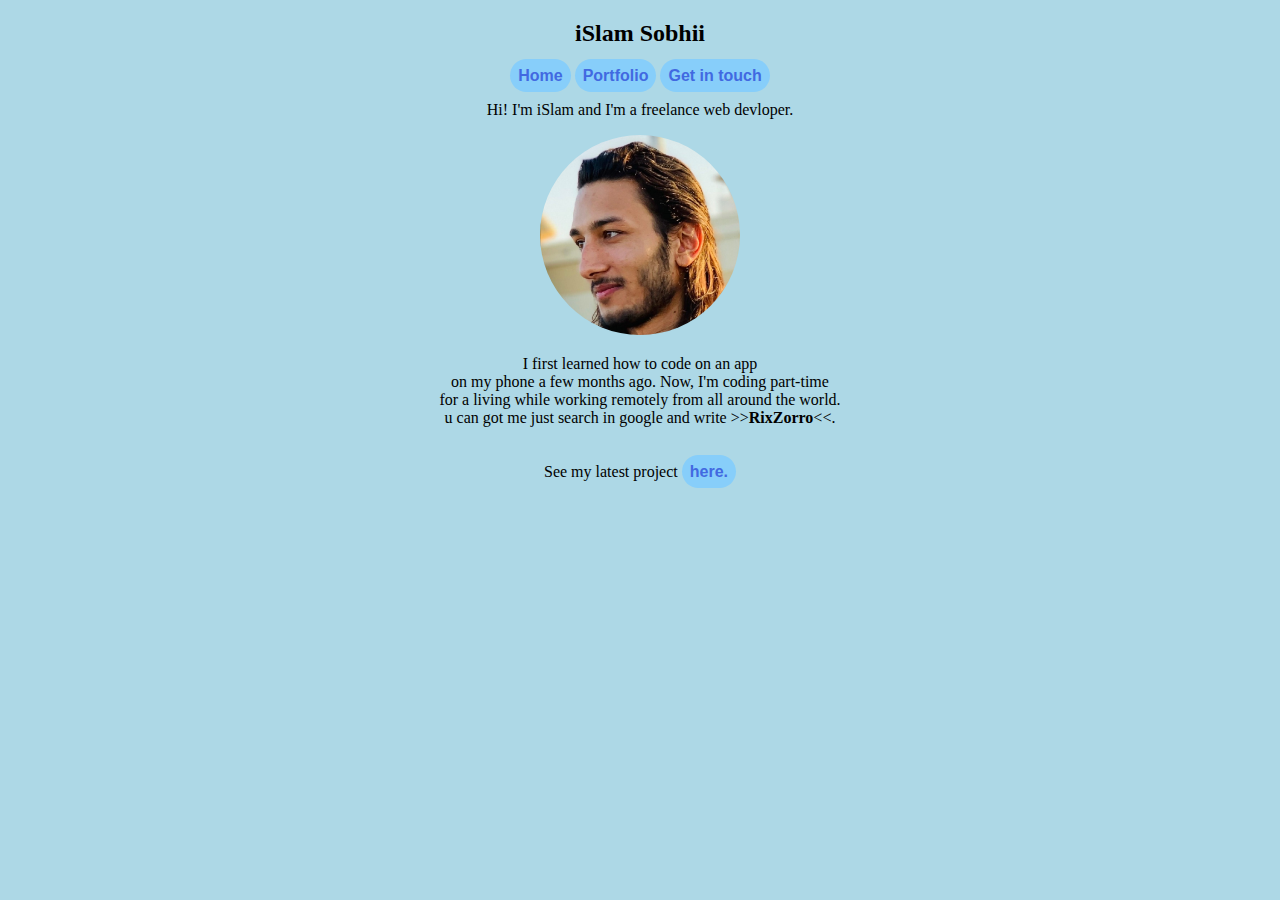
<file: index.html>
<!DOCTYPE html>

<html>

  <head>

    <link rel="stylesheet" href="index.css">

  </head>
  
  <body>

    <h2>iSlam Sobhii</h2>
    <a href="index.html">Home</a>
    <a href="portfolio.html">Portfolio</a>
    <a href="contact.html">Get in touch</a>

    <p>Hi! I'm iSlam and I'm a freelance web devloper.</p>

    <img src="me.jpg" alt="rixzorro here" width="200" height="200">

    <p>
        I first learned how to code on an app <br>
        on my phone a few months ago. Now, I'm coding part-time <br>
        for a living while working remotely from all around the world.<br>
        u can got me just search in google and write >><strong>RixZorro</strong><<. <br>
        <br>
        <br>
        See my latest project <a href="404.html">here.</a>
        
    </p>
  </body>

</html>
</file>
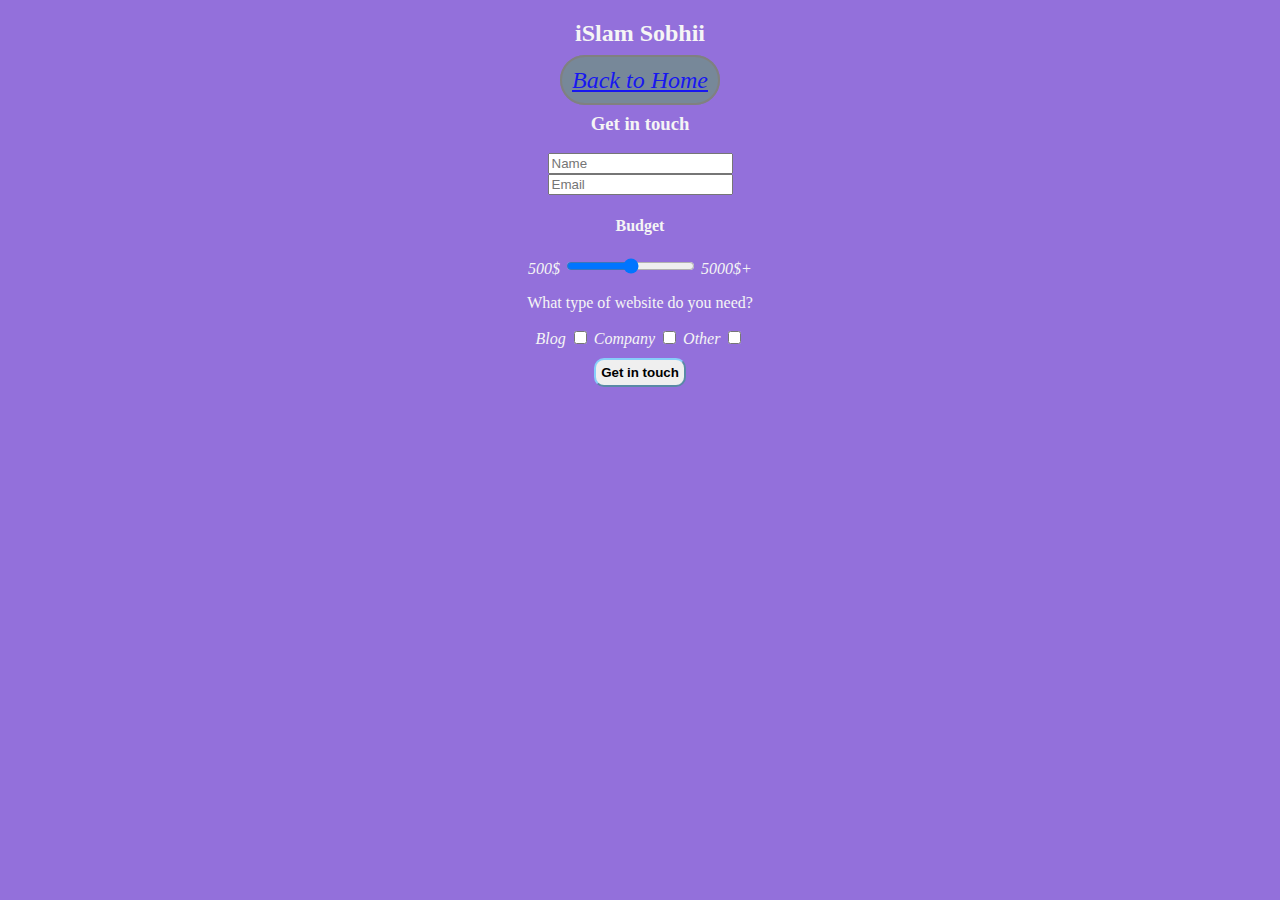
<file: contact.html>
<!DOCTYPE html>

<html lang="en">
  <head>
    <link rel="stylesheet" href="contact.css">
  </head>
  <body>

    <h2>iSlam Sobhii</h2>
    <address>
      <a id="anckor" href="index.html">Back to Home</a>
    </address>

    <h3>Get in touch</h3>

    <input type="text" placeholder="Name">
    <br>
    <input type="email" placeholder="Email">  
    
    <h4>Budget</h4>

    <em>500$</em>
    <input type="range">
    <em>5000$+</em>

    <p>What type of website do you need?</p>

    <em>Blog</em> <input type="checkbox">
    <em>Company</em> <input type="checkbox">
    <em>Other</em> <input type="checkbox">

    <br>

    <button>Get in touch</button>
  </body>
</html>
</file>
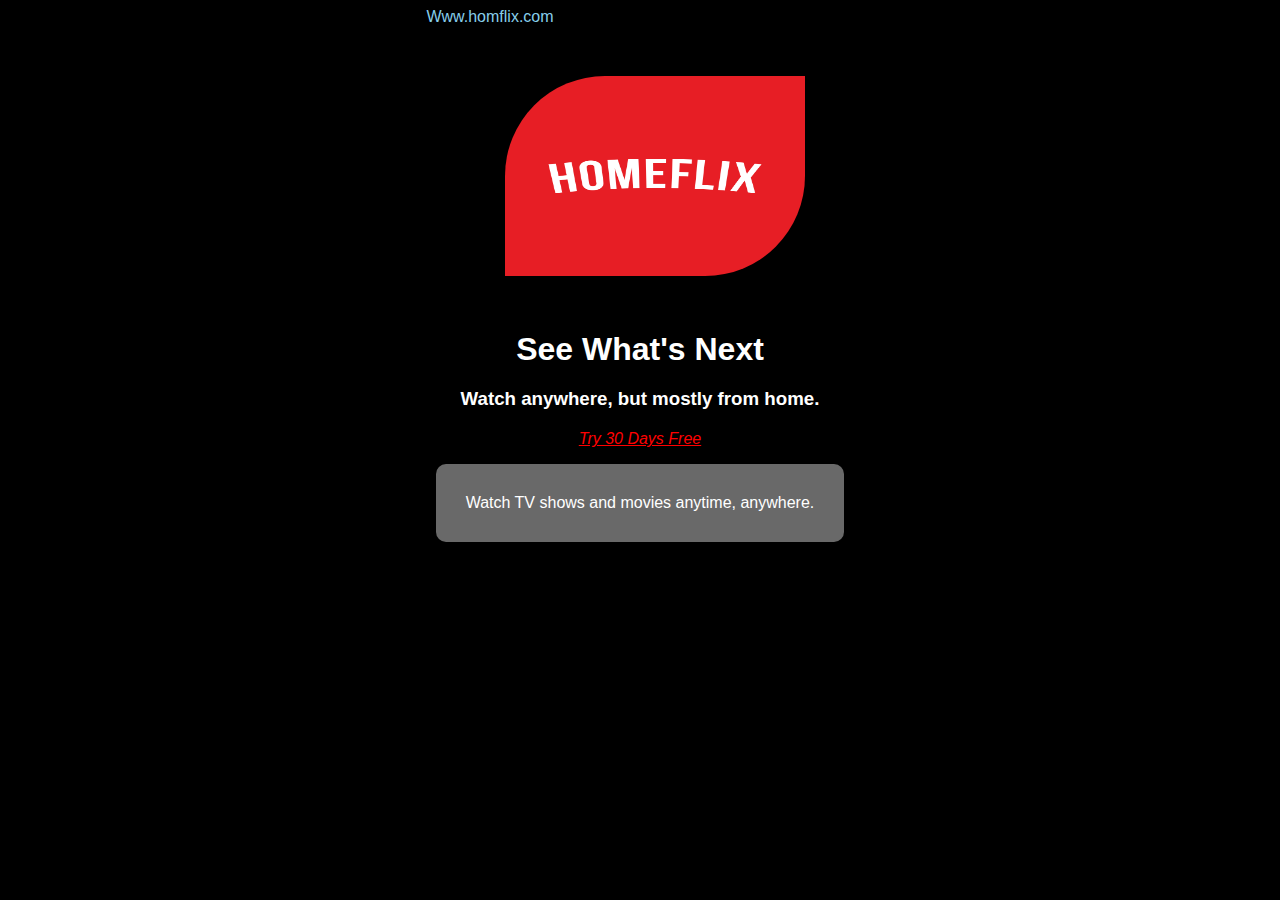
<file: Movie-streaming-page.html>
<!DOCTYPE html>
<html lang="en">
    <head>
        <link rel="stylesheet" href="movie-streaming-page.css">
    </head>
        <body>
            
            <header>
              
                Www.homflix.com
                
            </header>
          
          <main>
          
           
                <img src="homeflix.png" alt="best web for movies" width="300" height="200">
               
             <h1>See What's Next</h1>

             <h3>Watch anywhere, but mostly from home.</h3>
          
           <address>
            
            <a href="https://mycima.show:2096/production/netflix/">
                Try 30 Days Free</a>
          
           </address>

           <div id="center">
             <p>Watch <abbr>TV</abbr> shows and movies anytime, anywhere.</p>
          </div>
            
         
          </main> 
        
        </body>
</html>
</file>
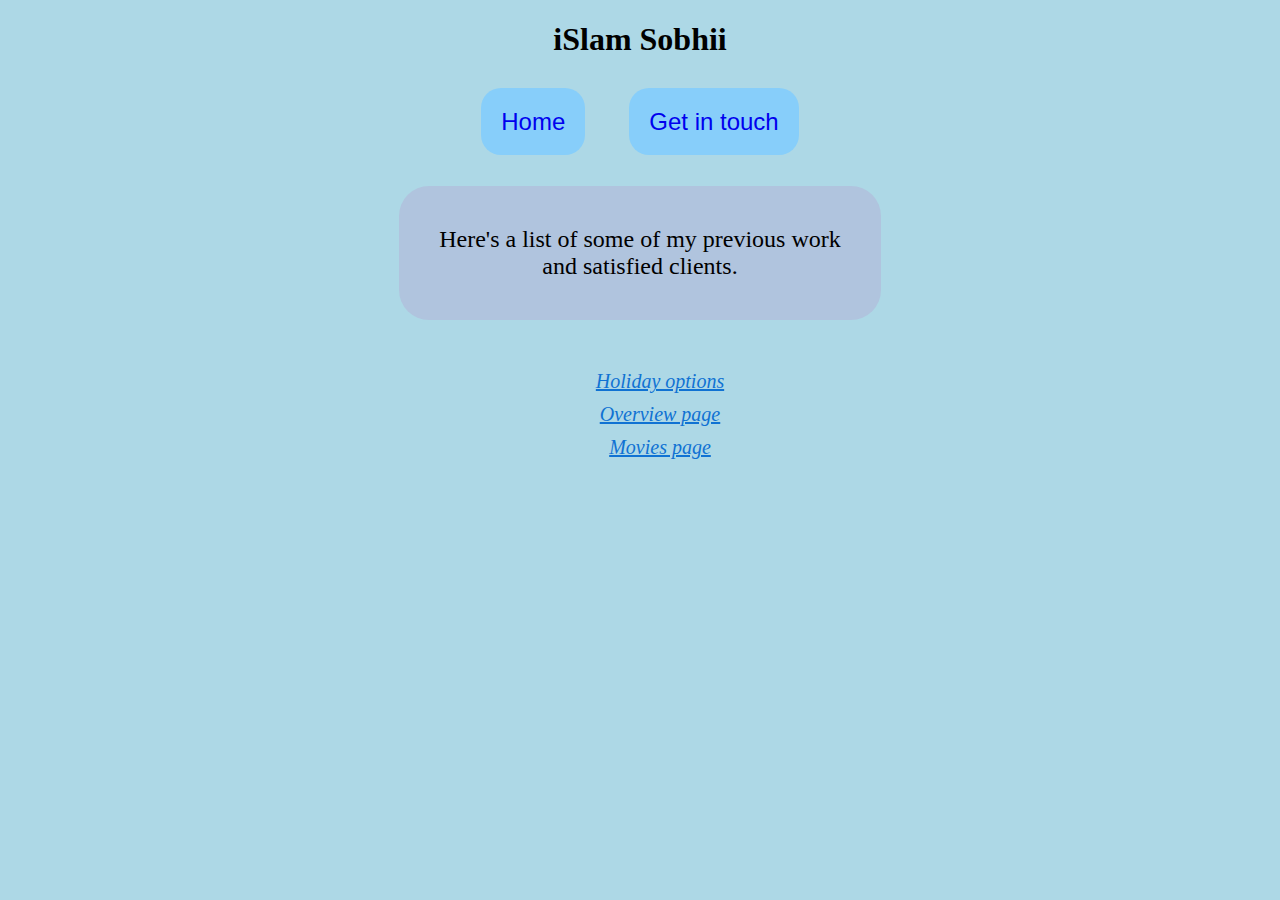
<file: portfolio.html>
<!DOCTYPE html>

<html>
  <head>
    <link rel="stylesheet" href="portfolio.css">
  </head>
  <body>
      <div id="margin">
        <h1>iSlam Sobhii</h1>
      </div>
      
      <div id="margin">
        <a class="anckor" href="index.html">Home</a>
        <a class="anckor" href="contact.html">Get in touch</a>
      </div>
      
      <div id="margin">
        <p>Here's a list of some of my previous work<br>
                 and satisfied clients.</p>
      </div>
      
      <div id="margin">
      <ul>
     
       <address>
    
        <li> <a class="color-anckor" href="Holiday-options.html">Holiday options</a>
        
        <li> <a class="color-anckor" href="overview-page.html">Overview page</a>
         
        <li> <a class="color-anckor" href="Movie-streaming-page.html">Movies page</a>
      
       </address>    
      </ul>
      </div>
  </body>
</html>
</file>
<file: index.css>
body{
    background-color:lightblue;
    text-align:center;
    
}

a{
    text-decoration: none;
    font-family:Arial, Helvetica, sans-serif;
    font-weight: bold;   
    color:royalblue;
    background-color:lightskyblue;
    padding:0.5em;
    border-radius:20px;
}
img{
    border-radius:100px;
}
</file>
<file: contact.css>
body{
    text-align: center;
    background-color: mediumpurple;
    color: whitesmoke;
}

#anckor{
    font-size: 24px;
    padding: 10px;
    background-color: lightslategrey;
    border: 2px solid gray;
    color: rgb(23, 23, 240);
    border-radius: 30px;
    margin: auto;
}
button{
    margin-top: 10px;
    padding: 5px;
    border-radius: 10px;
    border-color: lightskyblue;

    font-weight: bold;
}
</file>
<file: movie-streaming-page.css>
h1{
    margin-bottom: 20px;
}

h3{
    margin-bottom:20px;
}

p{
    background-color:dimgray;
    padding: 30px;
    border-radius: 10px;
    
   
    border:lightslategray 5px;
   
    
}



body{
    text-align: center;
    
    font-family: Verdana, Geneva, Tahoma, sans-serif;

    background-color:black;
    color: white;

}
a{
    color:red;
}

img{
    border-radius: 100px 0 100px 0;
    margin-top:30px ;
    margin-bottom:30px;
    margin-left: 30px;
}

header{
    margin-right: 300px;
    color: skyblue;
    margin-bottom: 20px;
}

#center{
    width: fit-content;
    margin-left: auto;
    margin-right: auto;
    text-align: center;
    
    

}
#icon{
    width: 20px;
    height: 20px;
    border-radius: 20px;

    display: inline-block;

    width: fit-content;
    
}
</file>
<file: portfolio.css>
body{
    text-align: center;
    background-color:lightblue;
}


.anckor{
    margin: 50px 20px 30px 20px;
    background-color: lightskyblue;
  
    text-decoration: none;

    padding: 20px;
    border-radius: 20px;

    font-size: 24px;
    font-family: Arial, Helvetica, sans-serif;
}

div > p{
    
    margin-top: 50px;

    padding: 40px;
    background-color: lightsteelblue;
  
    width: fit-content;
  
    margin: auto;
    
    text-align: center;
    
    border-radius: 30px;

    font-size: 24px;
}

ul li{
    list-style: none;
    margin-bottom: 10px;
    
}



.color-anckor{
    color: rgb(16, 114, 211);
    font-size: 20px;
}

#margin{
    
    height: 100%;
    
    margin-bottom: 50px;
}
</file>
